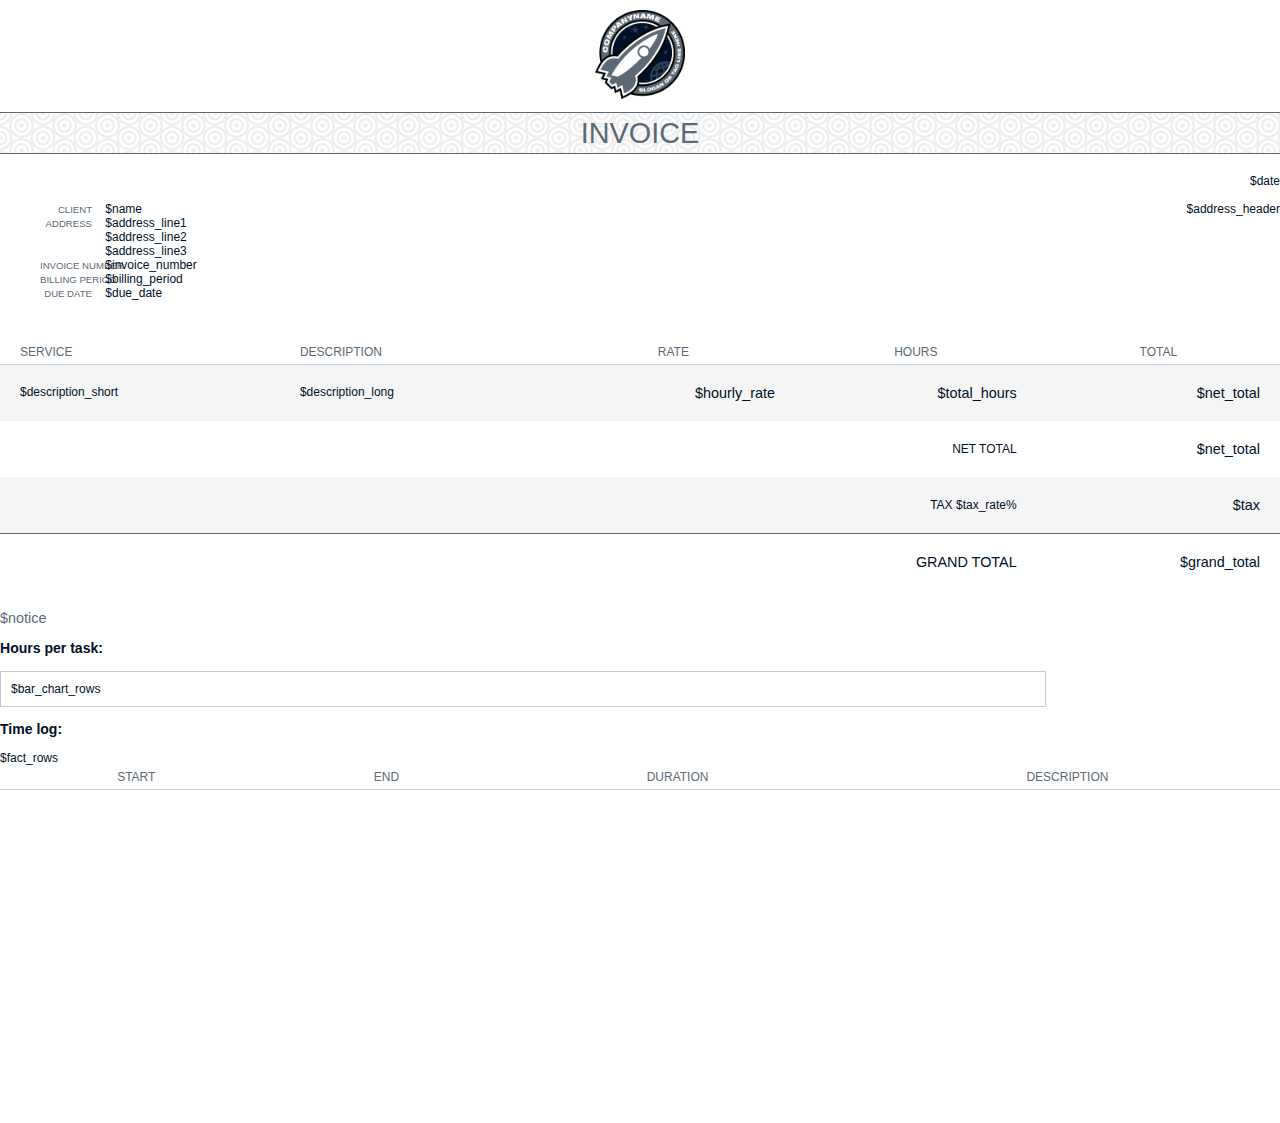
<file: template/index.html>
<!DOCTYPE html>
<html lang="en">
  <head>
    <meta charset="utf-8">
    <title>Invoice</title>
    <link rel="stylesheet" href="style.css" media="all" />
  </head>
  <body>
    <header class="clearfix">
      <div id="logo">
        <img src="logo.png">
      </div>
      <h1>INVOICE</h1>
      <div id="company" class="clearfix">
          $date</br></br>
          $address_header
      </div>
      <div id="project">
          <br/></br>
          <div><span>CLIENT</span> $name</div>
          <div><span>ADDRESS</span> $address_line1</div>
          <div><span> </span> $address_line2</div>
          <div><span> </span> $address_line3</div>
          <div><span>INVOICE NUMBER</span> $invoice_number</div>
          <div><span>BILLING PERIOD</span> $billing_period</div>
          <div><span>DUE DATE</span> $due_date</div>
      </div>
    </header>
    <main>
      <table>
        <thead>
          <tr>
            <th class="service">SERVICE</th>
            <th class="desc">DESCRIPTION</th>
            <th>RATE</th>
            <th>HOURS</th>
            <th>TOTAL</th>
          </tr>
        </thead>
        <tbody>
          <tr>
            <td class="service">$description_short</td>
            <td class="desc">$description_long</td>
            <td class="unit">$hourly_rate</td>
            <td class="qty">$total_hours</td>
            <td class="total">$net_total</td>
          </tr>
          <tr>
            <td colspan="4">NET TOTAL</td>
            <td class="total">$net_total</td>
          </tr>
          <tr>
            <td colspan="4">TAX $tax_rate%</td>
            <td class="total">$tax</td>
          </tr>
          <tr>
            <td colspan="4" class="grand total">GRAND TOTAL</td>
            <td class="grand total">$grand_total</td>
          </tr>
        </tbody>
      </table>
      <div id="notices">
        <div class="notice">
            <p>$notice</p>
        </div>
      </div>
    </main>
    <p style="page-break-after:always;"></p>
    <h3>Hours per task:</h3>
    <dl class="barchart">
        $bar_chart_rows
    </dl>

    <h3>Time log:</h3>
    <table>
        <tr>
            <th>START</th><th>END</th><th>DURATION</th><th>DESCRIPTION</th>
        </tr>
            $fact_rows
    </table>
  </body>
</html>
</file>
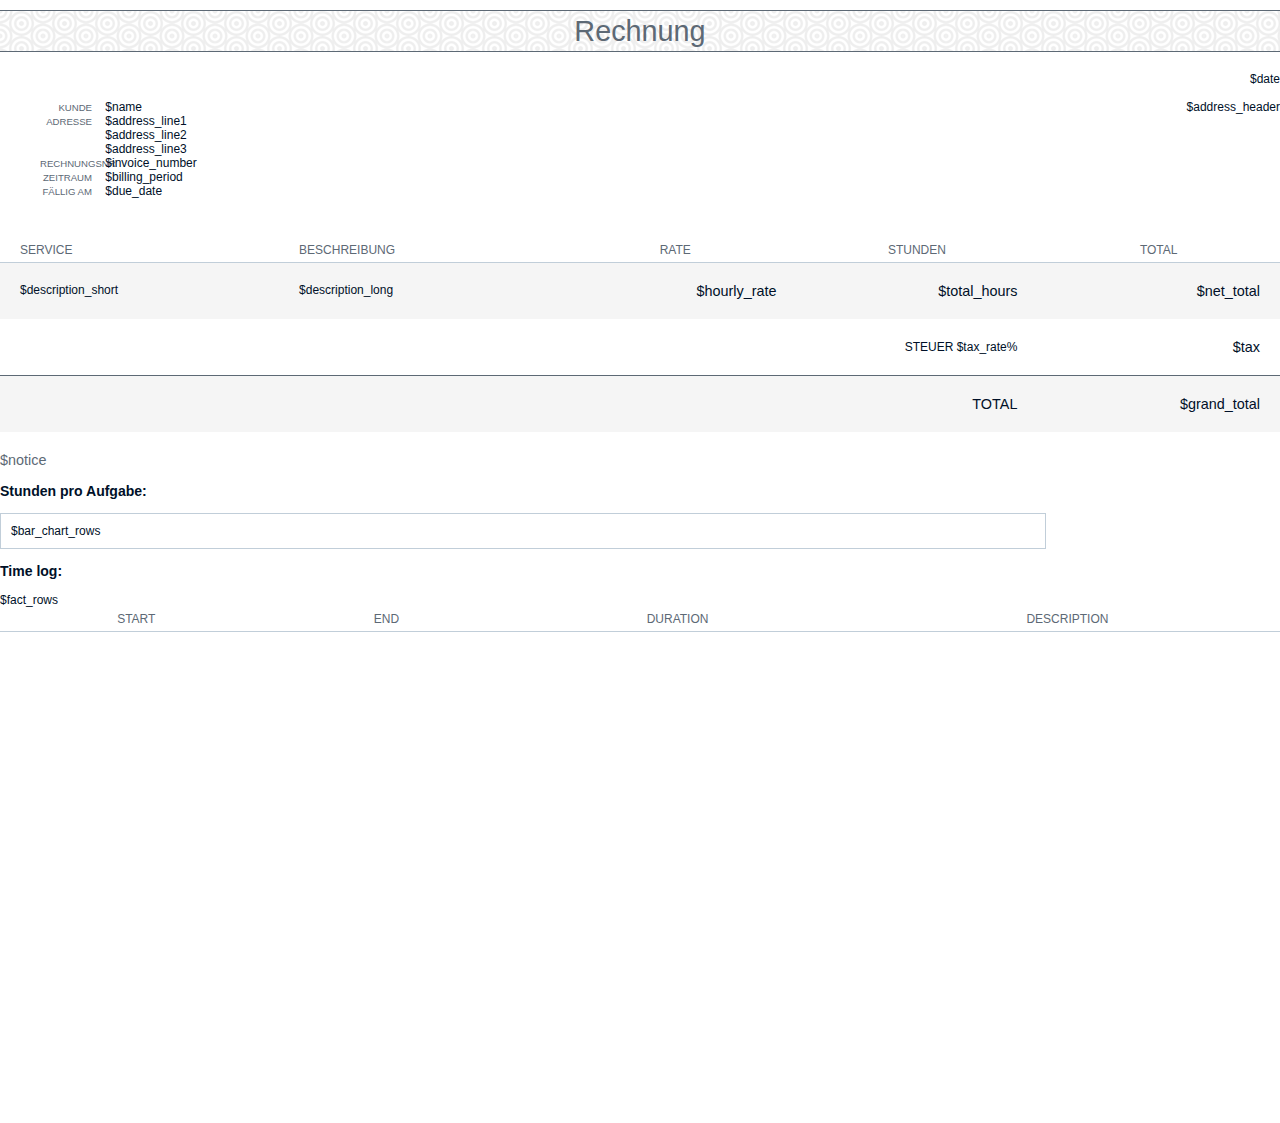
<file: template/index_de.html>
<!DOCTYPE html>
<html lang="en">
  <head>
    <meta charset="utf-8">
    <title>Rechnung</title>
    <link rel="stylesheet" href="style.css" media="all" />
  </head>
  <body>
    <header class="clearfix">
      <h1>Rechnung</h1>
      <div id="company" class="clearfix">
          $date</br></br>
          $address_header
      </div>
      <div id="project">
          <br/></br>
          <div><span>KUNDE</span> $name</div>
          <div><span>ADRESSE</span> $address_line1</div>
          <div><span> </span> $address_line2</div>
          <div><span> </span> $address_line3</div>
          <div><span>RECHNUNGSNR</span> $invoice_number</div>
          <div><span>ZEITRAUM</span> $billing_period</div>
          <div><span>FÄLLIG AM</span> $due_date</div>
      </div>
    </header>
    <main>
      <table>
        <thead>
          <tr>
            <th class="service">SERVICE</th>
            <th class="desc">BESCHREIBUNG</th>
            <th>RATE</th>
            <th>STUNDEN</th>
            <th>TOTAL</th>
          </tr>
        </thead>
        <tbody>
          <tr>
            <td class="service">$description_short</td>
            <td class="desc">$description_long</td>
            <td class="unit">$hourly_rate</td>
            <td class="qty">$total_hours</td>
            <td class="total">$net_total</td>
          </tr>
          <tr>
            <td colspan="4">STEUER $tax_rate%</td>
            <td class="total">$tax</td>
          </tr>
          <tr>
            <td colspan="4" class="grand total">TOTAL</td>
            <td class="grand total">$grand_total</td>
          </tr>
        </tbody>
      </table>
      <div id="notices">
        <div class="notice">
            <p>$notice</p>
        </div>
      </div>
    </main>
    <p style="page-break-after:always;"></p>

    <h3>Stunden pro Aufgabe:</h3>
    <dl class="barchart">
        $bar_chart_rows
    </dl>

    <h3>Time log:</h3>
    <table>
        <tr>
            <th>START</th><th>END</th><th>DURATION</th><th>DESCRIPTION</th>
        </tr>
            $fact_rows
    </table>
  </body>
</html>
</file>
<file: template/style.css>
.clearfix:after {
  content: "";
  display: table;
  clear: both;
}

a {
  color: #5D6975;
  text-decoration: underline;
}

body {
  position: relative;
  /*width: 21cm;*/
  height: 29.7cm;
  margin: 0 auto;
  color: #001028;
  background: #FFFFFF;
  font-family: Arial, sans-serif;
  font-size: 12px;
  font-family: Arial;
}

header {
  padding: 10px 0;
  margin-bottom: 30px;
}

#logo {
  text-align: center;
  margin-bottom: 10px;
}

#logo img {
  width: 90px;
}

h1 {
  border-top: 1px solid  #5D6975;
  border-bottom: 1px solid  #5D6975;
  color: #5D6975;
  font-size: 2.4em;
  line-height: 1.4em;
  font-weight: normal;
  text-align: center;
  margin: 0 0 20px 0;
  background: url(dimension.png);
}

#project {
  float: left;
  padding-left: 40px;
}

#project span {
  color: #5D6975;
  text-align: right;
  width: 52px;
  margin-right: 10px;
  display: inline-block;
  font-size: 0.8em;
}

#company {
  float: right;
  text-align: right;
}

#project div,
#company div {
  white-space: nowrap;
}

table {
  width: 100%;
  border-collapse: collapse;
  border-spacing: 0;
  margin-bottom: 20px;
}

table tr:nth-child(2n-1) td {
  background: #F5F5F5;
}

table th,
table td {
  text-align: center;
}

table th {
  padding: 5px 20px;
  color: #5D6975;
  border-bottom: 1px solid #C1CED9;
  white-space: nowrap;
  font-weight: normal;
}

table .service,
table .desc {
  text-align: left;
}

table td {
  padding: 20px;
  text-align: right;
}

table td.service,
table td.desc {
  vertical-align: top;
}

table td.unit,
table td.qty,
table td.total {
  font-size: 1.2em;
  white-space: nowrap;
}

table td.grand {
  border-top: 1px solid #5D6975;;
}

#notices .notice {
  color: #5D6975;
  font-size: 1.2em;
}

footer {
  color: #5D6975;
  width: 100%;
  height: 30px;
  position: absolute;
  bottom: 0;
  border-top: 1px solid #C1CED9;
  padding: 8px 0;
  text-align: center;
}

.barchart{
    white-space: nowrap;
    width: 80%;
    border: 1px solid #C1CED9;
    padding: 10px;
}

dd{
    margin: 0;
}

dd:nth-of-type(odd) {
    background: #63deb0;
}
dd:nth-of-type(even) {
    background: #95edcc;
}
</file>
